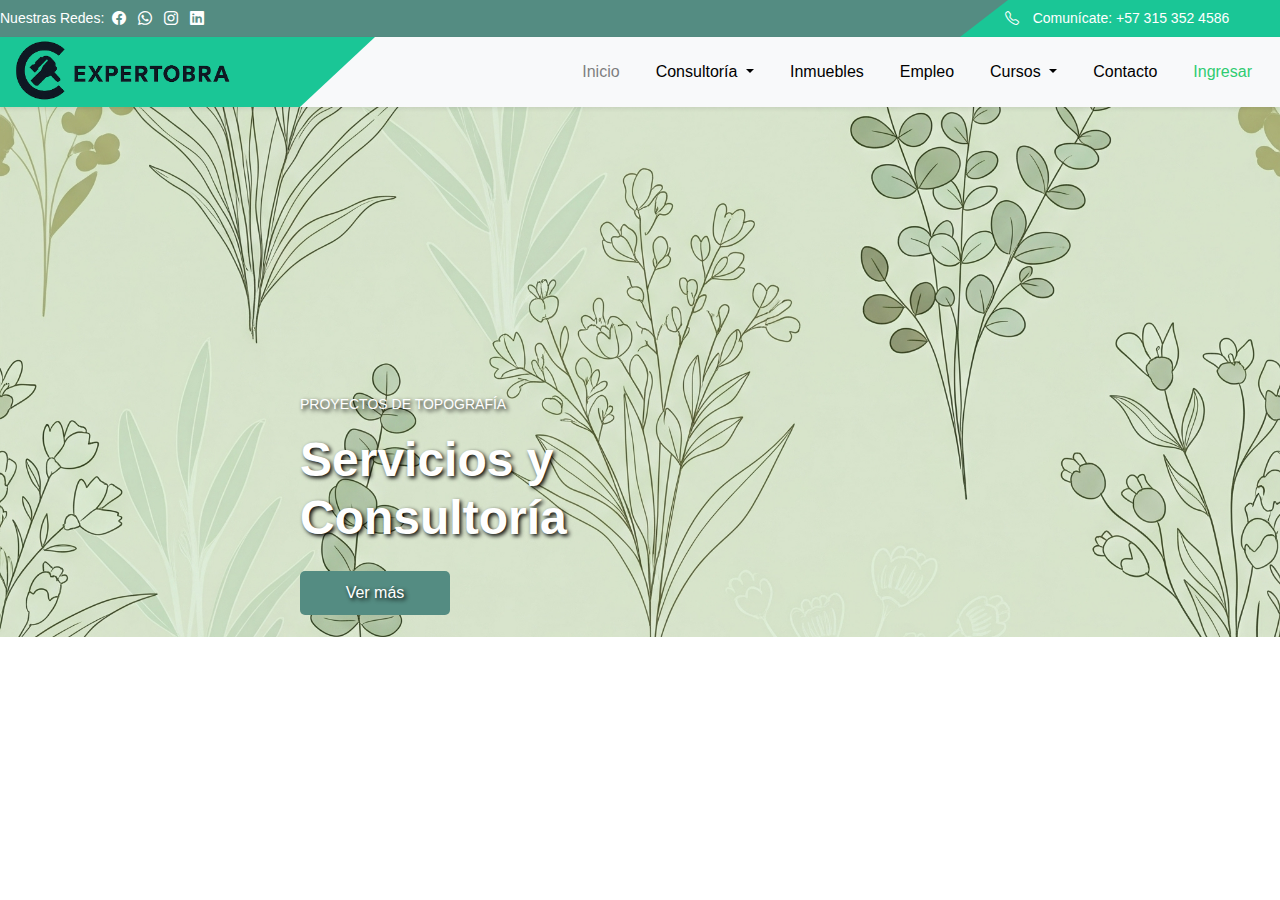
<file: index.html>
<!DOCTYPE html>
<html lang="en">
<head>
  <meta charset="UTF-8" />
  <meta name="viewport" content="width=device-width, initial-scale=1.0" />
  <title>Inicio</title>
  <link href="https://cdn.jsdelivr.net/npm/bootstrap@5.3.0/dist/css/bootstrap.min.css" rel="stylesheet" />
  <link href="css/style.css" rel="stylesheet" />
  <link rel="stylesheet" href="https://cdn.jsdelivr.net/npm/bootstrap-icons/font/bootstrap-icons.css" />

  <style>
    body{
      overflow: hidden;
    }
  </style>
</head>
<body>
<header>
  <div class="top-bar d-flex justify-content-between align-items-center text-white px-0 py-0">
    <div>
      <span>Nuestras Redes:</span>
      <i class="bi bi-facebook mx-1"></i>
      <i class="bi bi-whatsapp mx-1"></i>
      <i class="bi bi-instagram mx-1"></i>
      <i class="bi bi-linkedin mx-1"></i>
    </div>
    <div class="phone-box d-flex align-items-center">
      <i class="bi bi-telephone me-2"></i>
      <p class="pp">Comunícate: +57 315 352 4586</p>
    </div>
  </div>
  

  <nav class="navbar navbar-expand-lg navbar-light bg-light shadow-sm">
    <div class="container-fluid">
      <a class="navbar-brand align-items-center" href="#">
        <div class="logo-bg">
          <img src="img/logo.png" alt="Logo" class="logo">
        </div>
      </a>

      <button class="navbar-toggler d-md-none" type="button" data-bs-toggle="collapse" data-bs-target="#navbarNav">
        <span class="navbar-toggler-icon"></span>
      </button>

      <div class="collapse navbar-collapse justify-content-end" id="navbarNav">
        <ul class="navbar-nav">
          <li class="nav-item"><a class="nav-link" style="opacity: 0.5;" href="#">Inicio</a></li>

          <li class="nav-item dropdown">
            <a class="nav-link dropdown-toggle" href="#" role="button" data-bs-toggle="dropdown" aria-expanded="false">
              Consultoría
            </a>
            <ul class="dropdown-menu">
              <li><a class="dropdown-item" href="#">Opción 1</a></li>
            </ul>
          </li>

          <li class="nav-item"><a class="nav-link" href="#">Inmuebles</a></li>
          <li class="nav-item"><a class="nav-link" href="#">Empleo</a></li>

          <li class="nav-item dropdown">
            <a class="nav-link dropdown-toggle" href="#" role="button" data-bs-toggle="dropdown">
              Cursos
            </a>
            <ul class="dropdown-menu">
              <li><a class="dropdown-item" href="#">Opción 1</a></li>
            </ul>
          </li>

          <li class="nav-item"><a class="nav-link" href="#">Contacto</a></li>
          <li class="nav-item"><a class="nav-link" style="color: #2ecc71;" href="iniciosesion.html">Ingresar</a></li>
        </ul>
      </div>
    </div>
  </nav>
</header>

<div class="fig"></div>

<section class="hero-section position-relative text-white">
  <img src="img/fond.png" alt="Fondo" class="img">
  <div class="hero-overlay d-flex flex-column justify-content-center">
    <p class="text-uppercase small">Proyectos de Topografía</p>
    <h1 class="fw-bold display-5">Servicios y Consultoría</h1>
    <a href="#" class="btn btn-warning mt-3">Ver más</a>
  </div>
</section>

<script src="https://cdn.jsdelivr.net/npm/bootstrap@5.3.0/dist/js/bootstrap.bundle.min.js"></script>
</body>
</html>
</file>
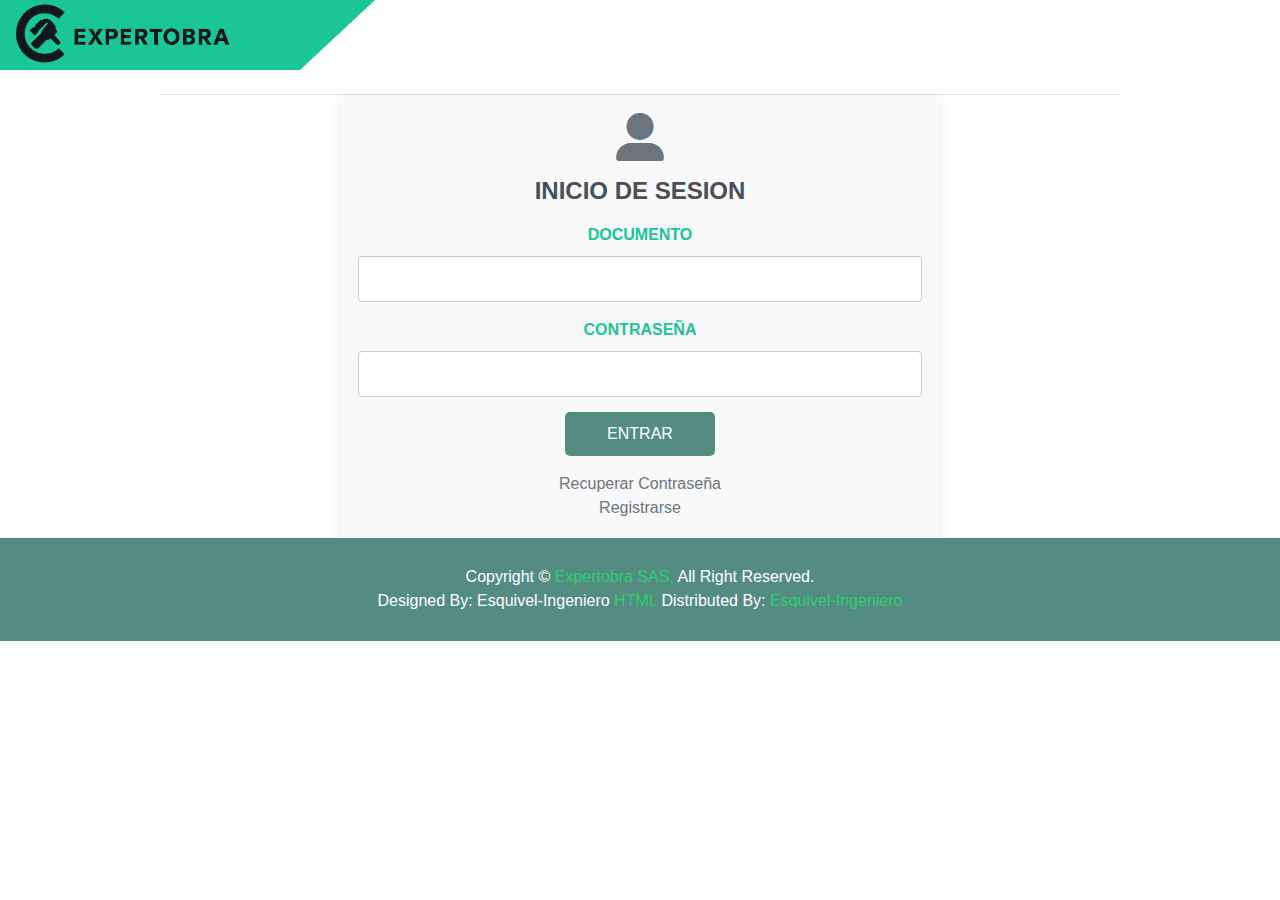
<file: iniciosesion.html>
<!DOCTYPE html>
<html lang="es">
<head>
    <meta charset="UTF-8">
    <meta name="viewport" content="width=device-width, initial-scale=1.0">
    <title>INICIO DE SESION</title>
    <link href="https://cdn.jsdelivr.net/npm/bootstrap@5.3.3/dist/css/bootstrap.min.css" rel="stylesheet" integrity="sha384-QWTKZyjpPEjISv5WaRU9OFeRpok6YctnYmDr5pNlyT2bRjXh0JMhjY6hW+ALEwIH" crossorigin="anonymous">
    <link rel="stylesheet" href="https://cdnjs.cloudflare.com/ajax/libs/font-awesome/6.0.0-beta3/css/all.min.css">
    <link rel="stylesheet" href="css/style.css">
</head>

    <style>
        body{
            overflow: hidden;
        }
    </style>

    <header class="header-custom d-flex align-items-center">
    
    <a class="navbar-brand  align-items-center" href="index.html">
        <div class="logo-bg">
            <img src="img/logo.png" alt="Logo" class="logo">
        </div>

    </a>
    </header>

<body>
  
            <div class="border-top mx-auto mt-4 text-center" style="max-width: 75%;"></div>
            <div class="card-body text-center align-items-center">
                

                <form class="form">
                    <i class="fas fa-user-alt user-icon mb-3"></i>
                <h5 class="formtitle text-uppercase mb-3">inicio de sesion</h5>

                        <label for="documento" class="form-label">DOCUMENTO</label>
                        <input type="text" class="form-control" id="documento" placeholder="">
              
                        <label for="contrasena" class="form-label">CONTRASEÑA</label>
                        <input type="password" class="form-control" id="contrasena" placeholder="">
          
                        <button type="submit" class="btn">ENTRAR</button>
                        
                <div class="mt-3">
                   <a href="recupC.html" class="d-block link-secondary text-decoration-none">Recuperar Contraseña</a>
                   <a href="registrase.html" class="d-block link-secondary text-decoration-none">Registrarse</a>
                </div>
                    
                </form>

                
            </div>




</body>
    <footer>
        <div class="footer-cont">
            <p> 
                Copyright &copy;
                <span class="unico" style="color: #2ecc71;" > Expertobra SAS, </span> All Right Reserved.
              
                <br>
                Designed By: Esquivel-Ingeniero <span class="unico"style="color: #2ecc71;"> HTML </span> Distributed By: <span class="unico" style="color: #2ecc71;"> Esquivel-Ingeniero </span>
                <br>
                
                
                
            </p>
        </div>
    </footer>
</html>
</file>
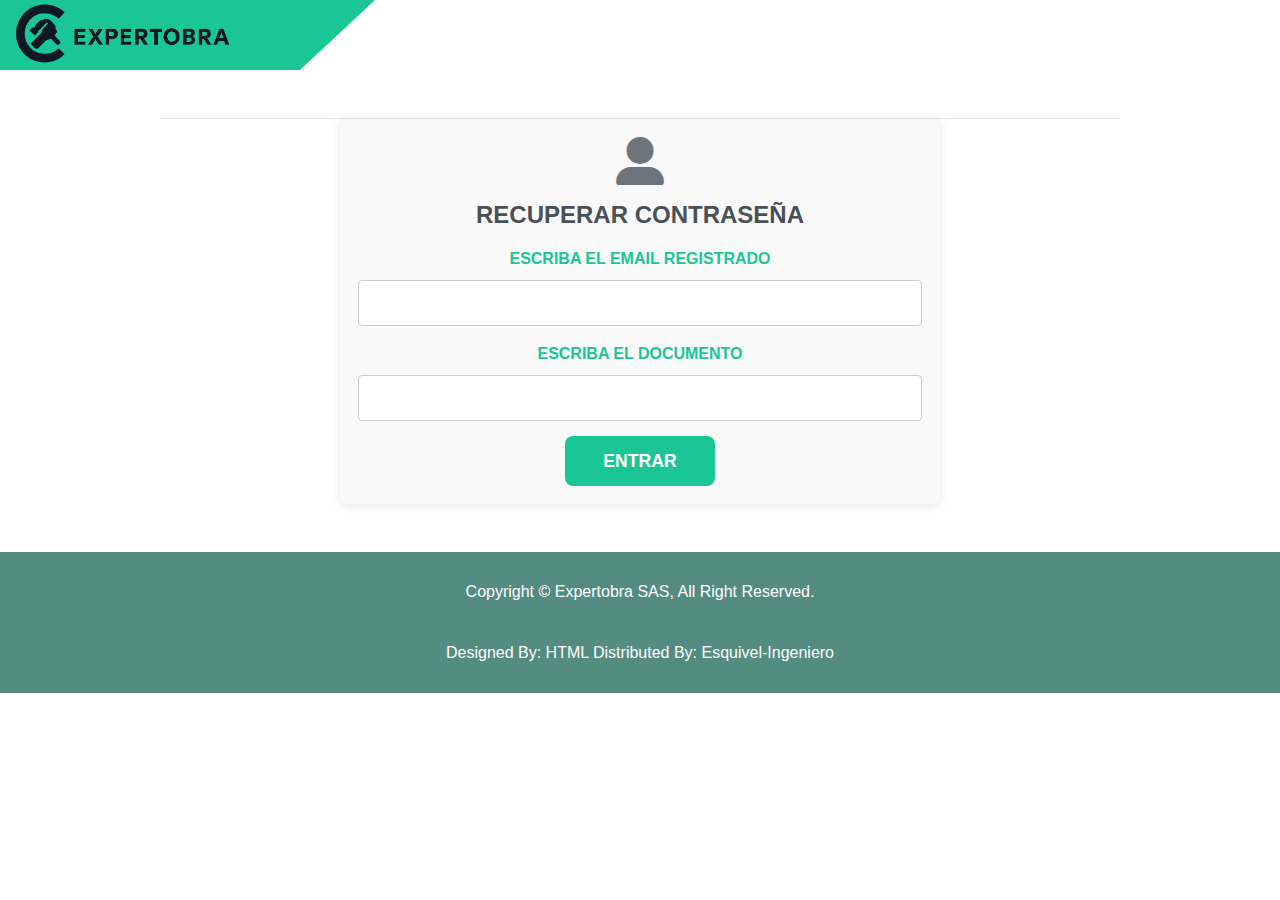
<file: recupC.html>
<!DOCTYPE html>
<html lang="es">
<head>
    <meta charset="UTF-8">
    <meta name="viewport" content="width=device-width, initial-scale=1.0">
    <title>RECUPERAR CONTRASEÑA</title>
    <link href="https://cdn.jsdelivr.net/npm/bootstrap@5.3.3/dist/css/bootstrap.min.css" rel="stylesheet" integrity="sha384-QWTKZyjpPEjISv5WaRU9OFeRpok6YctnYmDr5pNlyT2bRjXh0JMhjY6hW+ALEwIH" crossorigin="anonymous">
    <link rel="stylesheet" href="https://cdnjs.cloudflare.com/ajax/libs/font-awesome/6.0.0-beta3/css/all.min.css">
    <link rel="stylesheet" href="css/style.css">
</head>
    <header class="header-custom d-flex align-items-center">
    
    <a class="navbar-brand  align-items-center" href="index.html">
        <div class="logo-bg">
            <img src="img/logo.png" alt="Logo" class="logo">
        </div>

    </a>
    </header>

<body>
    <br>

            <div class="border-top mx-auto mt-4 text-center" style="max-width: 75%;"></div>
            <div class="card-body text-center align-items-center">
                

                <form class="form">
                    <i class="fas fa-user-alt user-icon mb-3"></i>
                <h2 class="formtitle text-uppercase mb-3">Recuperar Contraseña</h2>

                        <label for="documento" class="form-label label-red">ESCRIBA EL EMAIL REGISTRADO</label>
                        <input type="email" class="form-control1" id="documento" placeholder="">
              
                        <label for="contrasena" class="form-label label-red">ESCRIBA EL DOCUMENTO</label>
                        <input type="number" class="form-control1" id="contrasena" placeholder="">
          
                        <button type="submit" class="btn btn-primary btn-custom-blue">ENTRAR</button>
                        
                    
                </form>

                
            </div>

<br>
</body><br> 
    <footer>
        <div class="footer-cont">
            <p> 
                Copyright &copy;
                <span class="unico"> Expertobra SAS, </span> All Right Reserved.
            </p>

            <p>
                Designed By: <span class="unico"> HTML </span> Distributed By: <span class="unico"> Esquivel-Ingeniero </span>
            </p>
        </div>
    </footer>
</html>
</file>
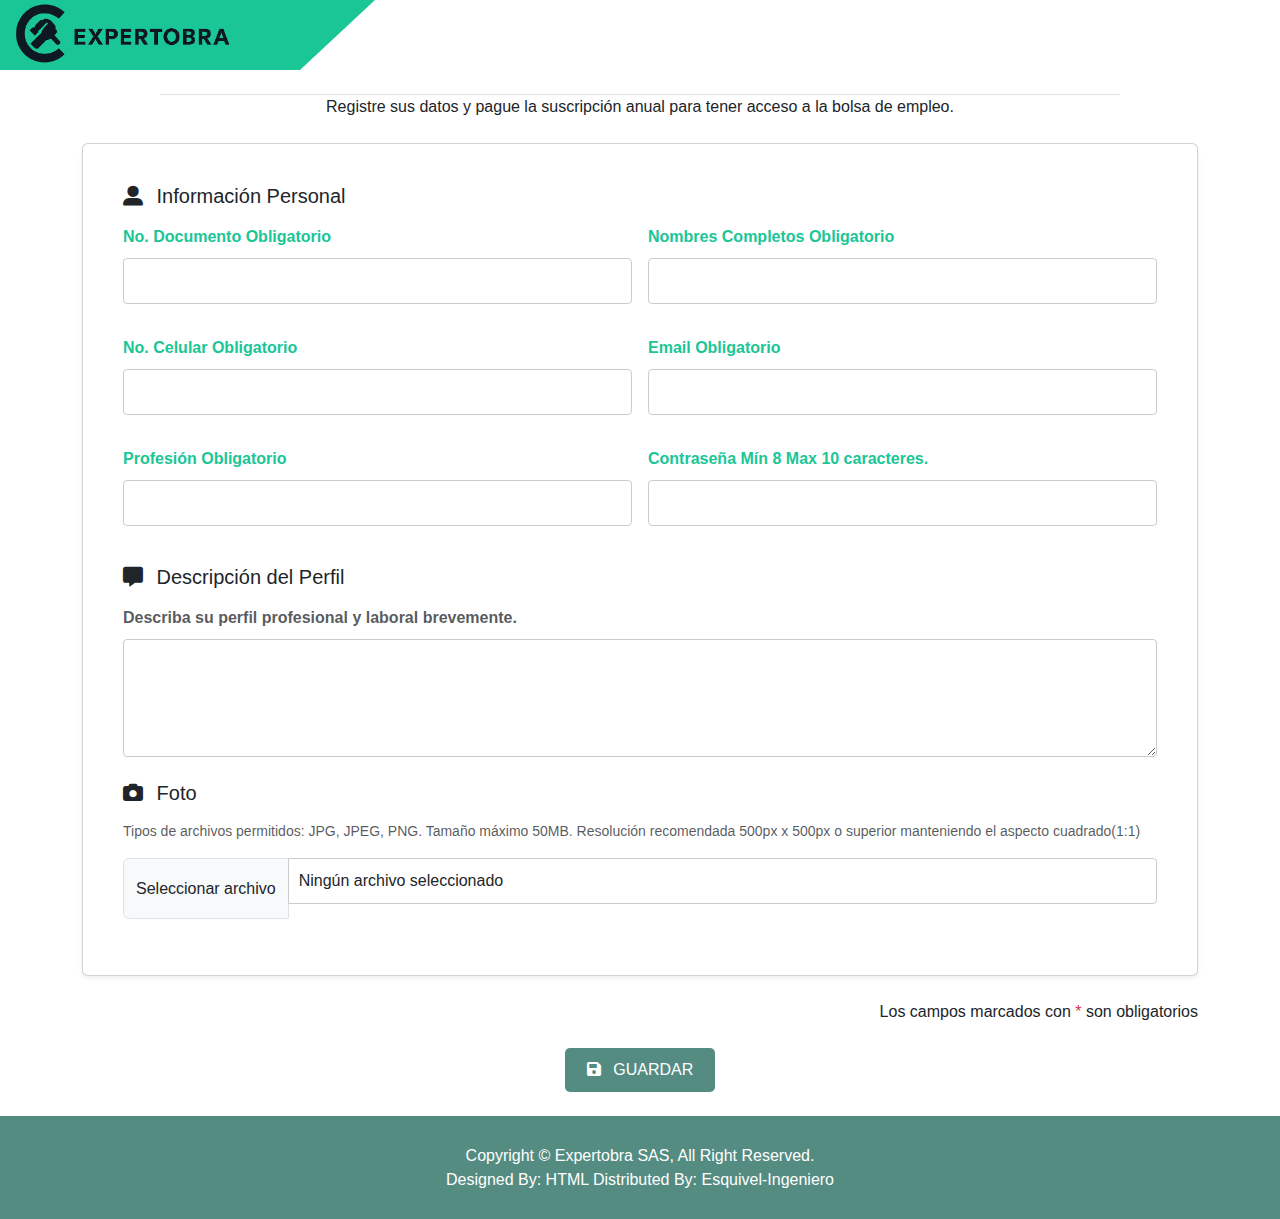
<file: registrase.html>
<!DOCTYPE html>
<html lang="es">
<head>
    <meta charset="UTF-8">
    <meta name="viewport" content="width=device-width, initial-scale=1.0">
    <title>RECUPERAR CONTRASEÑA</title>
    <link href="https://cdn.jsdelivr.net/npm/bootstrap@5.3.3/dist/css/bootstrap.min.css" rel="stylesheet" integrity="sha384-QWTKZyjpPEjISv5WaRU9OFeRpok6YctnYmDr5pNlyT2bRjXh0JMhjY6hW+ALEwIH" crossorigin="anonymous">
    <link rel="stylesheet" href="https://cdnjs.cloudflare.com/ajax/libs/font-awesome/6.0.0-beta3/css/all.min.css">
    <link rel="stylesheet" href="css/style.css">
</head>
<body>

    <header class="header-custom d-flex align-items-center">
    
    <a class="navbar-brand  align-items-center" href="index.html">
        <div class="logo-bg">
            <img src="img/logo.png" alt="Logo" class="logo">
        </div>

    </a>
    </header>

<div class="border-top mx-auto mt-4 text-center" style="max-width: 75%;"></div>

    <div class="container register-container">
        
        <p class="intro-text text-center mb-4">
        
            Registre sus datos y pague la suscripción anual para tener acceso a la bolsa de empleo.
        
        </p>

        
        <div class="card register-card shadow-sm p-4 mb-4">
        
            <div class="card-body">
        
                <h5 class="section-title mb-3">
        
                    <i class="fas fa-user-alt section-icon me-2"></i> Información Personal
        
                </h5>
        
                <div class="row g-3 mb-4">
        
                    <div class="col-md-6">
        
                        <label for="noDocumento" class="form-label label-orange-required">No. Documento <span class="obligatorio">Obligatorio</span></label>
        
                        <input type="text" class="form-control" id="noDocumento">
            </div>
        
            <div class="col-md-6">           
        
                <label for="nombresCompletos" class="form-label label-orange-required">Nombres Completos <span class="obligatorio">Obligatorio</span></label>
        
                <input type="text" class="form-control" id="nombresCompletos">
        
            </div>
        
            <div class="col-md-6">  
        
                <label for="noCelular" class="form-label label-orange-required">No. Celular <span class="obligatorio">Obligatorio</span></label>
                            
                <input type="tel" class="form-control" id="noCelular">
                
            </div>
            
            <div class="col-md-6">
            
                <label for="email" class="form-label label-orange-required">Email <span class="obligatorio">Obligatorio</span></label>
            
                <input type="email" class="form-control" id="email">
            
            </div>
            
            <div class="col-md-6">
            
                <label for="profesion" class="form-label label-orange-required">Profesión <span class="obligatorio">Obligatorio</span></label>
            
                <input type="text" class="form-control" id="profesion">
            
            </div>
            
            <div class="col-md-6">
            
                <label for="contrasena" class="form-label label-orange-required">Contraseña <span class="obligatorio">Mín 8 Max 10 caracteres.</span></label>
            
                <input type="password" class="form-control" id="contrasena">
            
            </div>
            
        </div>

        
        <h5 class="section-title mb-3">
        
            <i class="fas fa-comment-alt section-icon me-2"></i> Descripción del Perfil
        
        </h5>
        
        <div class="mb-4">
        
            <label for="descripcionPerfil" class="form-label text-muted">Describa su perfil profesional y laboral brevemente.</label>
        
            <textarea class="form-control" id="descripcionPerfil" rows="4"></textarea>
        
        </div>


        
        <h5 class="section-title mb-3">
        
            <i class="fas fa-camera section-icon me-2"></i> Foto
        
        </h5>
        
        <p class="text-muted small">
        
            Tipos de archivos permitidos: JPG, JPEG, PNG. Tamaño máximo 50MB. Resolución recomendada 500px x 500px o superior manteniendo el aspecto cuadrado(1:1)
        
        </p>
        
        <div class="input-group mb-3">
        
            <label class="input-group-text btn-file-upload" for="inputGroupFile01">Seleccionar archivo</label>
        
            <input type="file" class="form-control d-none" id="inputGroupFile01">
        
            <span class="form-control file-name-display" id="fileNameDisplay">Ningún archivo seleccionado</span>
        
        </div>


        
    </div>
    
</div>


<p class="obligatory-note text-end mb-4">Los campos marcados con <span class="text-danger">*</span> son obligatorios</p>



<div class="text-center mb-4">

    <button type="submit" class="btn btn-warning btn-guardar">

        <i class="fas fa-save me-2"></i> GUARDAR

    </button>

</div>

</div>

</main>

</body>


<footer>

    <div class="footer-cont">

        <p> 

            Copyright &copy;

            <span class="unico"> Expertobra SAS, </span> All Right Reserved.

            
            
            <br>
            
            Designed By: <span class="unico"> HTML </span> Distributed By: <span class="unico"> Esquivel-Ingeniero </span>
            
            <br>        
        </p>
        
    </div>
    
</footer>

</html>
</file>
<file: css/style.css>
*{
    margin: 0;
    font-family: Arial, sans-serif;

}

body {
    margin: 0;
    padding: 0;

}

.dropdown-menu {
  display: none;
}


.bi{
    color: #ffffff; 
    padding: auto;
    gap: 1px;
    margin-right: 5px;
}

.pp{
    margin: 0%;
    display: flex;
    justify-content: center;
    align-items: center;
    width: 100%;
    
}

.phone-box {
    display: flex;
    justify-content: center;
    width: 25%;
    background-color: #1AC696; 
    padding: 8px 45px;
    clip-path: polygon(15% 0%, 100% 0%, 100% 100%, 0% 100%);
    color: white;
    font-weight: 500;
    margin-top: 0;
}

.phone-box .bi {

    margin-right: 1px; 
}


.contact {
    margin: 0%;
    margin-top: 0%;
}

.top-bar {
    background-color:  #548c82;
    font-size: 14px;
    
    padding: 200px 20px;
}

.nav-link{
    color: rgb(0, 0, 0);
    font-size: 16px;
    margin-right: 20px;
}

.nav-link:hover {
    color: #00ffb7;
    font-size: 16px;
    margin-right: 20px;
}


.dropdown-menu{
    border: none;
    color: rgb(0, 0, 0);
    font-size: 16px;
    margin-right: 20px;
}

.dropdown-menu :hover{
    color: #1AC696;
    font-size: 16px;
    margin-right: 20px;
}



.navbar{
    height: 70px;
    padding: 0 0px 0 0px;
    margin: 0;
}


.top-bar {

    background-color:  #548c82;
    font-size: 14px;
}

.logo {
    height: 70px;
    width: 250px;
}
.logo-bg {
    width: 150%;
    margin-top: 0%;
    padding: 0 0 0 0;
    background-color: #1AC696;
    clip-path: polygon(0 0, 100% 0, 80% 100%, 0% 100%);
    height: auto;
    display: flex;
    
}

.nav-link:hover {
    color: #1AC696;
    font-weight: bold;

}

.dropdown-menu .dropdown-item:hover {
    background-color: #1AC696;
    color: white;
    transition: background-color 0.3s ease;
}

.container-fluid {
    padding: 0;
    margin: 0;
}

.img{
    width: 100%;
    height: 100%;
    object-fit: cover;
}


.hero-section {
    height: 530px;
    overflow: hidden;
}


.hero-overlay {
    color: white;
    text-shadow: 2px 2px 4px #000;
}

.btn{
    width: 150px;
    background-color: #548c82;
    color: white;
    border: none;
    padding: 10px 20px;
    font-size: 16px;
    border-radius: 5px;
}
.btn:hover {
    background-color: #148f7c;
}

.hero-section {
    height: 530px;
    overflow: hidden;
}
.hero-overlay {
    position: absolute;
    top: 25%;
    left: 200px;
    width: 50%;
    height: 100%;
    padding-left: 100px;
    padding-right: 20px;
}

.form{
    width: 300%;
    max-width: 600px;
    margin: 0 auto;
    padding: 18px;
    background-color: #f9f9f9;
    border-radius: 5px;
    box-shadow: 0 2px 10px rgba(0,0,0,0.1);
    align-items: center;
}




.form-control{
    width: 100%;
    padding: 10px;
    border: 1px solid #ccc;
    border-radius: 4px;
    font-size: 16px;
    margin-bottom: 15px;
}

.form-control1{
    width: 100%;
    padding: 10px;
    border: 1px solid #ccc;
    border-radius: 4px;
    font-size: 16px;
    margin-bottom: 15px;
}

.form-label {
    display: block;
    padding: 1px 0;
    color: #1AC696;
    font-weight: bold;
}


.user-icon {
    font-size: 3rem; 
    color: #6c757d; 
}

.formtitle {
    color: #495057; 
    font-weight: bold;
    font-size: 1.5rem; 
}


.btn-custom-blue {
    background-color: #1AC696; 
    border-color: #000000;
    padding: 0.75rem 0; 
    font-size: 1.1rem;
    font-weight: bold;
    border-radius: 8px; 
    
}

.btn-custom-blue:hover {
    background-color: #1AC696;
    border-color: #1AC696;
}




footer {
    width: 100%;
    height: 100px;
    background-color: #548c82;
    height: 00%;
    color: white;
    padding: 5px;
    text-align: center;
}

.footer-custom {
    background-color: #548c82; 
    font-size: 0.8rem;
}

.footer-custom a {
    font-weight: bold;
}


footer p {
    margin: 7.5px;
    padding: 15px 0;
}

.navbar {
    position: relative;
    z-index: 10;
}
.dropdown-menu {
    position: absolute;
    z-index: 9999;
}
.hero-section {
    overflow: visible;
}
@media (max-width: 768px) {
.logo {
    height: 50px;
    width: auto;
}
.logo-bg {
    width: 100%;
    padding: 0;
    clip-path: none;
    background-color: transparent;
}.phone-box {
    width: 100%;
    padding: 5px;
    clip-path: none;
    justify-content: center;
}
.hero-overlay {
    top: 10%;
    left: 10%;
    width: 80%;
    padding: 20px;
}
.top-bar {
    flex-direction: column;
    text-align: center;
}
.navbar-nav {
    text-align: center;
 
}
.logo-bg {
    clip-path: none;
    background-color: transparent;
    padding: 0;
    justify-content: center;
}

.logo {
    height: 50px;
    width: auto;
}

.header-custom {
    justify-content: center;
    padding: 10px;
    flex-direction: column;
    text-align: center;
}

.form {
    padding: 15px;
}
}
</file>
